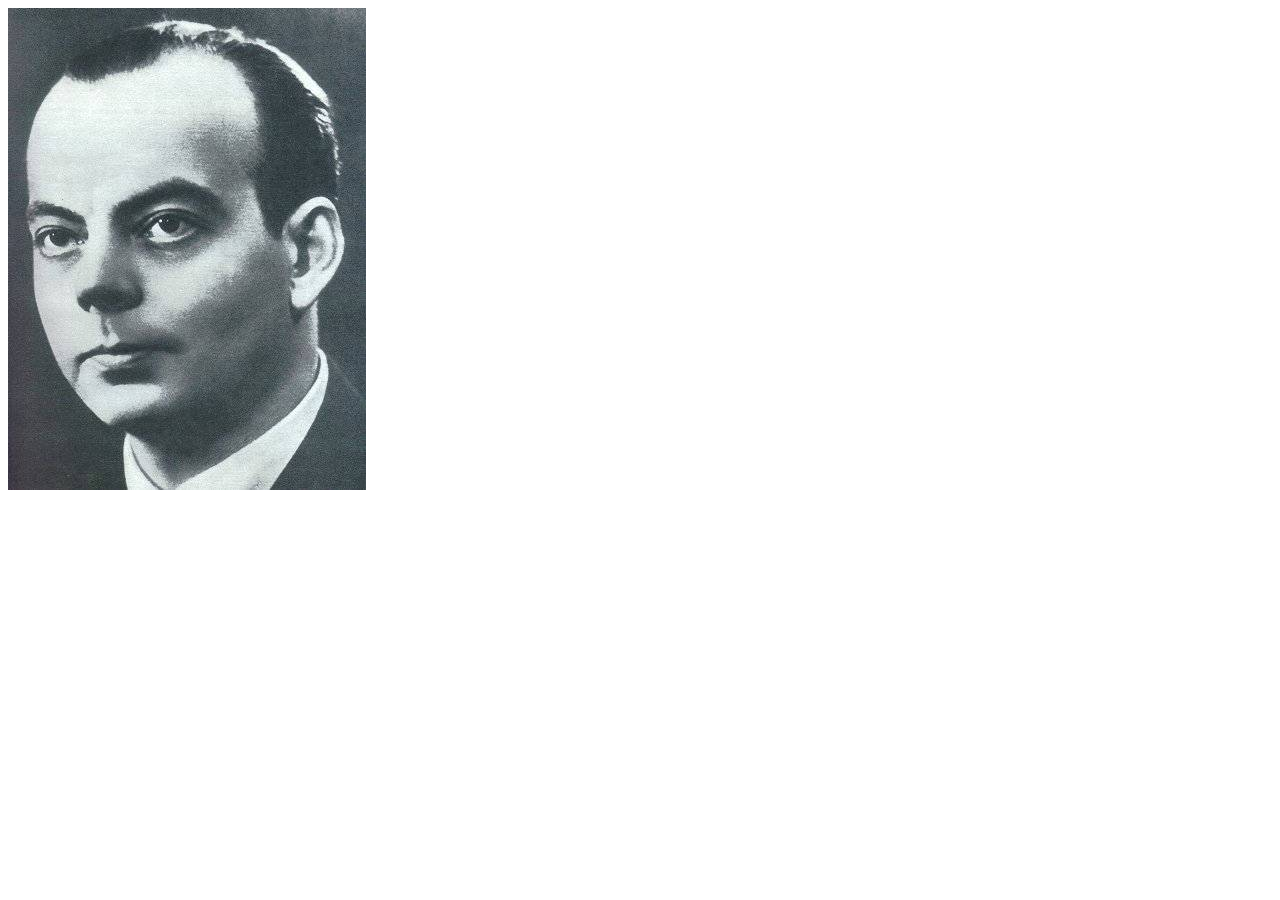
<file: older-versions/test.html>
<!DOCTYPE html>
<html>
<head>
<title>Display Base64 Image</title>
</head>
<body>

<img id="base64Image" src="" alt="Base64 Image">

<script>
  const base64ImageData = '[data-uri]'
  /*const base64ImageData = '[data-uri]'



  const base64ImageData = '[data-uri]'*/
; // Replace with your actual base64 data

  const imageElement = document.getElementById('base64Image');
  imageElement.src = base64ImageData;
</script>

</body>
</html>
</file>
